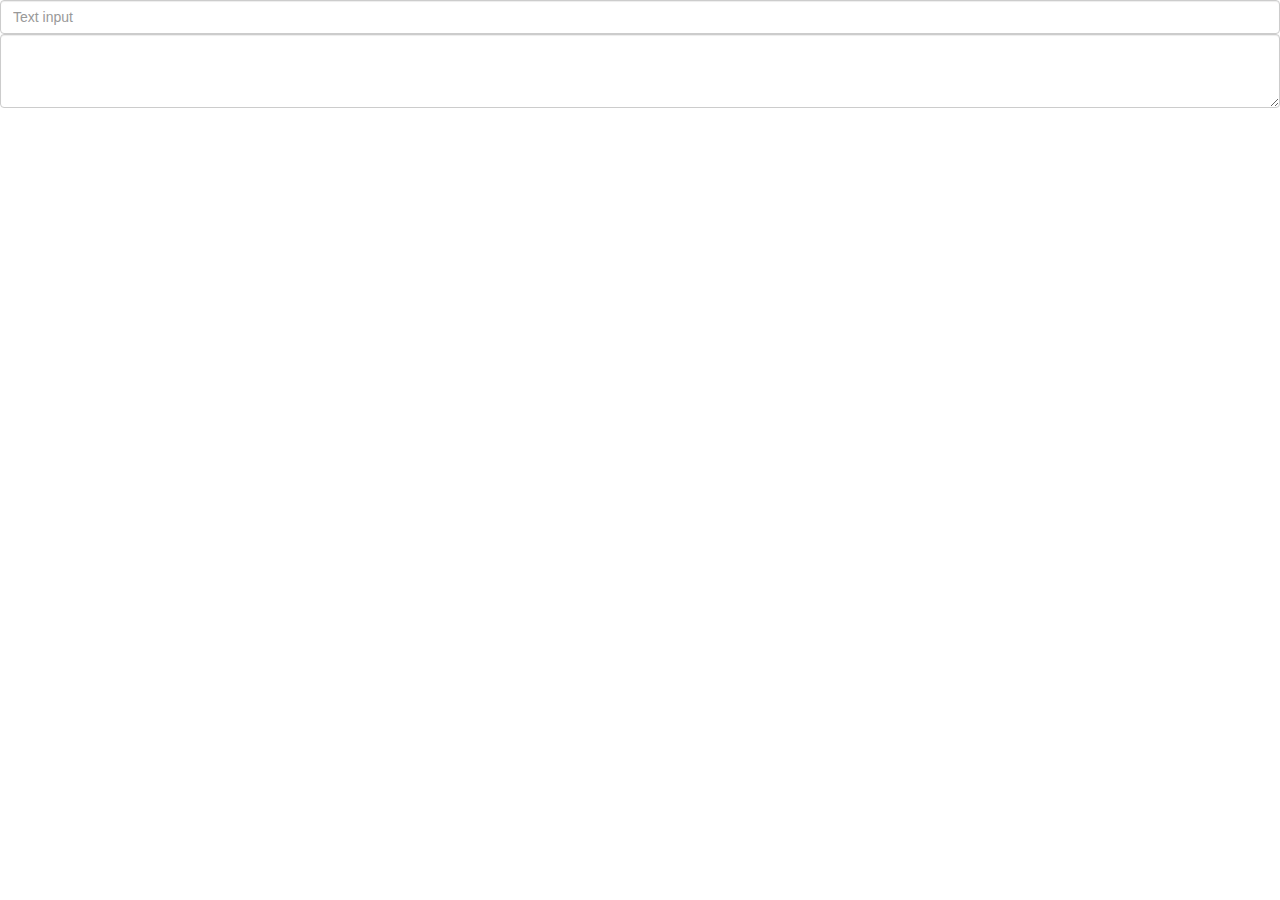
<file: src/main/webapp/test.html>
<!DOCTYPE html>
<html lang="zh-CN">
<head>
    <meta charset="UTF-8">
    <title>Title</title>
    <link href="css/bootstrap.min.css"  rel="stylesheet">
    <script type="text/javascript" src="js/jquery-3.1.0.min.js"></script>
    <script type="text/javascript" src="js/bootstrap.min.js"></script>

</head>
<body>
<input type="text" class="form-control" placeholder="Text input">
<textarea class="form-control" rows="3"></textarea>

</body>
</html>
</file>
